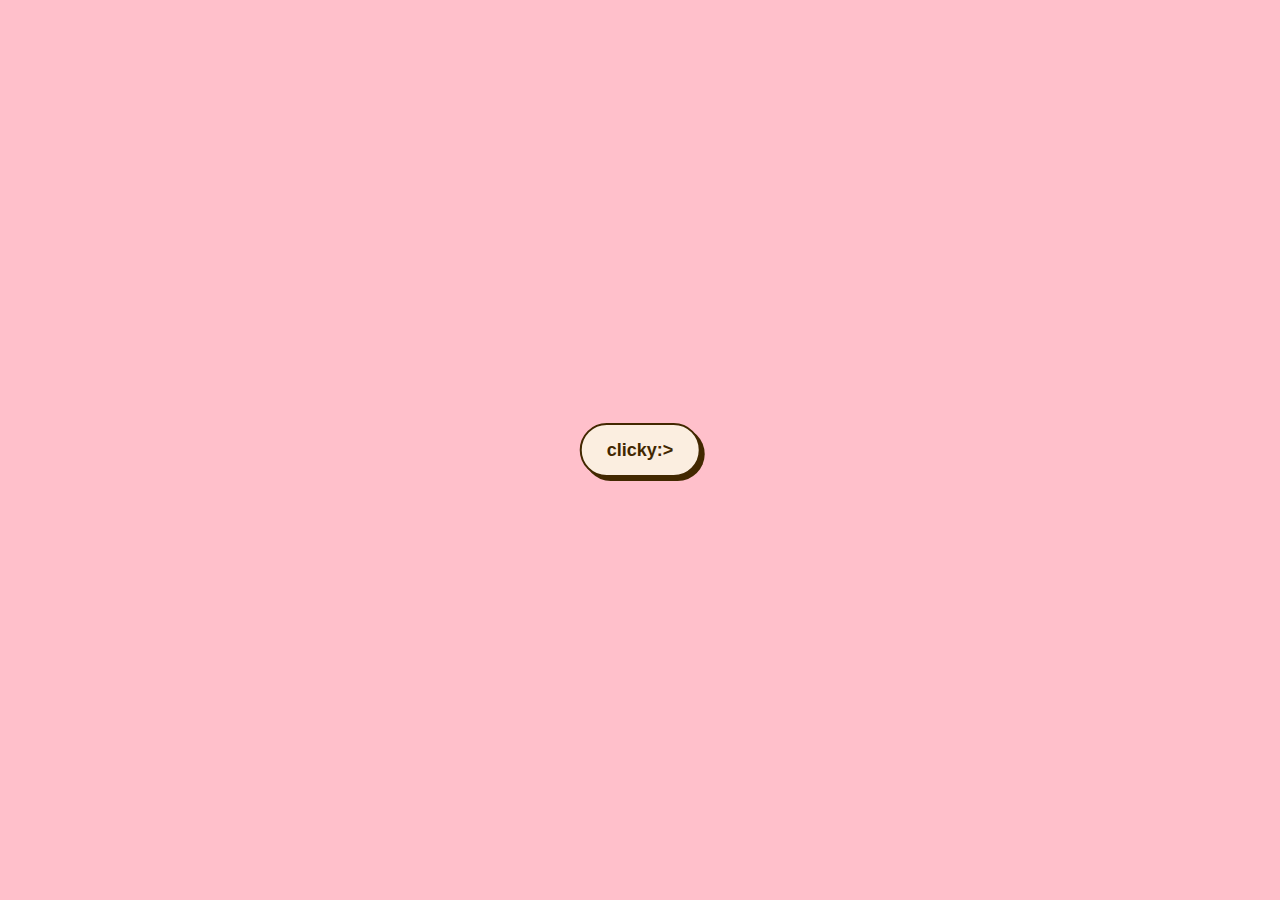
<file: index.html>
<!DOCTYPE html>
<html lang="en">
<head>
    <meta charset="UTF-8">
    <meta name="viewport" content="width=device-width, initial-scale=1.0">
    <link rel="stylesheet" href="style.css">
    
    
    <title>happy 7th baby!</title>
</head>
<body>

<button id="button2">clicky:></button>

<div id="loginPopup" class="popup hidden">
    <h3>wifeyy authorization:D</h3>
    <form id="loginForm">
        <label for="username">who you? >:(</label>
        <input type="text" id="username" name="username" required>
        <button id="submit1">Submit</button>
    </form>
</div>

<div id="welcomePopup" class="popup hidden">
    <h2>Wrong!</h2>
    <p>try again!:D</p>
    <button id="tryButton">try again</button>
</div>

<div id="loginPopup2" class="popup hidden">
    <h1><b>wifeyy</b> authorization:D</h1>
    <form id="loginForm2">
        <label for="username2">who you? >:(  </label>
        <p>hint: what is my favorite nickname for you?</p>
        <input type="text" id="username2" name="username2" required>
        <button id="submit2">Submit</button>
    </form>
</div>

<div id="welcomePopup2" class="popup hidden">
    <h2>happy 7th wifeyy!</h2>
    <P>Thank you so much for always being an amazing girlfriend, lover, and wife, Jamilah! :D I'm sorry that I can't celebrate with you right now, but I promise I'll make it up to you. Just let me know, and I'm all yours. I love you with all my heart, and I hope you never change because you are the light of my life. :> I'm always proud of you, and I'll forever cheer for your success!

        Good luck again on your exams, my dear Jamilah! <33 I hope this message brings a smile to your face, even if we're not together at the moment. Sending you lots of mwamwa and looking forward to unlimited momol to come. :D<3</P>
    <button id="clickButton">clicky:D</button>
</div>

<div id="wrongPopup" class="popup hidden">
    <h2>Wrong!</h2>
    <p>try again!:D</p>
    <button id="tryButton2">try again</button>
</div>

<script src="js.js"></script>

</body>
</html>
</file>
<file: style.css>
body {
    background-color: #ffc0cb;
}

#button2 {
    position: absolute;
    top: 50%;
    left: 50%;
    transform: translate(-50%, -50%);
}




.popup {
    position: fixed;
    top: 50%;
    left: 50%;
    transform: translate(-50%, -50%);
    background-color: #ffe4e1;
    padding: 20px;
    border: 10px solid #ffb6c1;
    border-radius: 20px;
    display: none;
    box-shadow: 0 0 20px rgba(0, 0, 0, 0.3);
}


.hidden {
    display: none;
}


#button2{
  background-color: #fbeee0;
  border: 2px solid #422800;
  border-radius: 30px;
  box-shadow: #422800 4px 4px 0 0;
  color: #422800;
  cursor: pointer;
  display: inline-block;
  font-weight: 600;
  font-size: 18px;
  padding: 0 18px;
  line-height: 50px;
  text-align: center;
  text-decoration: none;
  user-select: none;
  -webkit-user-select: none;
  touch-action: manipulation;
}

#button2:hover {
  background-color: #fff;
}

#button2:active {
  box-shadow: #422800 2px 2px 0 0;

}

@media (min-width: 768px) {
  #button2 {
    min-width: 120px;
    padding: 0 25px;
  }
}

#button2{
    background-color: #fbeee0;
    border: 2px solid #422800;
    border-radius: 30px;
    box-shadow: #422800 4px 4px 0 0;
    color: #422800;
    cursor: pointer;
    display: inline-block;
    font-weight: 600;
    font-size: 18px;
    padding: 0 18px;
    line-height: 50px;
    text-align: center;
    text-decoration: none;
    user-select: none;
    -webkit-user-select: none;
    touch-action: manipulation;
  }
  
  #button2:hover {
    background-color: #fff;
  }
  
  #button2:active {
    box-shadow: #422800 2px 2px 0 0;
  
  }
  
  @media (min-width: 768px) {
    #button2 {
      min-width: 120px;
      padding: 0 25px;
    }
  }



#submit1 {
  background-color: #EA4C89;
  border-radius: 8px;
  border-style: none;
  box-sizing: border-box;
  color: #FFFFFF;
  cursor: pointer;
  display: inline-block;
  font-family: "Haas Grot Text R Web", "Helvetica Neue", Helvetica, Arial, sans-serif;
  font-size: 14px;
  font-weight: 500;
  height: 40px;
  line-height: 20px;
  list-style: none;
  margin: 0;
  outline: none;
  padding: 10px 16px;
  position: relative;
  text-align: center;
  text-decoration: none;
  transition: color 100ms;
  vertical-align: baseline;
  user-select: none;
  -webkit-user-select: none;
  touch-action: manipulation;
}

#submit1:hover,
#submit1:focus {
  background-color: #F082AC;
}
  
#tryButton {
    background-color: #EA4C89;
    border-radius: 8px;
    border-style: none;
    box-sizing: border-box;
    color: #FFFFFF;
    cursor: pointer;
    display: inline-block;
    font-family: "Haas Grot Text R Web", "Helvetica Neue", Helvetica, Arial, sans-serif;
    font-size: 14px;
    font-weight: 500;
    height: 40px;
    line-height: 20px;
    list-style: none;
    margin: 0;
    outline: none;
    padding: 10px 16px;
    position: relative;
    text-align: center;
    text-decoration: none;
    transition: color 100ms;
    vertical-align: baseline;
    user-select: none;
    -webkit-user-select: none;
    touch-action: manipulation;
  }
  
  #tryButton:hover,
  #tryButton:focus {
    background-color: #F082AC;
  }
   
  

  #submit2 {
    background-color: #EA4C89;
    border-radius: 8px;
    border-style: none;
    box-sizing: border-box;
    color: #FFFFFF;
    cursor: pointer;
    display: inline-block;
    font-family: "Haas Grot Text R Web", "Helvetica Neue", Helvetica, Arial, sans-serif;
    font-size: 14px;
    font-weight: 500;
    height: 40px;
    line-height: 20px;
    list-style: none;
    margin: 0;
    outline: none;
    padding: 10px 16px;
    position: relative;
    text-align: center;
    text-decoration: none;
    transition: color 100ms;
    vertical-align: baseline;
    user-select: none;
    -webkit-user-select: none;
    touch-action: manipulation;
  }
  
  #submit2:hover,
  #submit2:focus {
    background-color: #F082AC;
  }

  #tryButton2 {
    background-color: #EA4C89;
    border-radius: 8px;
    border-style: none;
    box-sizing: border-box;
    color: #FFFFFF;
    cursor: pointer;
    display: inline-block;
    font-family: "Haas Grot Text R Web", "Helvetica Neue", Helvetica, Arial, sans-serif;
    font-size: 14px;
    font-weight: 500;
    height: 40px;
    line-height: 20px;
    list-style: none;
    margin: 0;
    outline: none;
    padding: 10px 16px;
    position: relative;
    text-align: center;
    text-decoration: none;
    transition: color 100ms;
    vertical-align: baseline;
    user-select: none;
    -webkit-user-select: none;
    touch-action: manipulation;
  }
  
  #tryButton2:hover,
  #tryButton2:focus {
    background-color: #F082AC;
  }


#clickButton {
  background-color: #EA4C89;
  border-radius: 8px;
  border-style: none;
  box-sizing: border-box;
  color: #FFFFFF;
  cursor: pointer;
  display: inline-block;
  font-family: "Haas Grot Text R Web", "Helvetica Neue", Helvetica, Arial, sans-serif;
  font-size: 14px;
  font-weight: 500;
  height: 40px;
  line-height: 20px;
  list-style: none;
  margin: 0;
  outline: none;
  padding: 10px 16px;
  position: relative;
  text-align: center;
  text-decoration: none;
  transition: color 100ms;
  vertical-align: baseline;
  user-select: none;
  -webkit-user-select: none;
  touch-action: manipulation;
}

#clickButton:hover,
#clickButton:focus {
  background-color: #F082AC;
}
</file>
